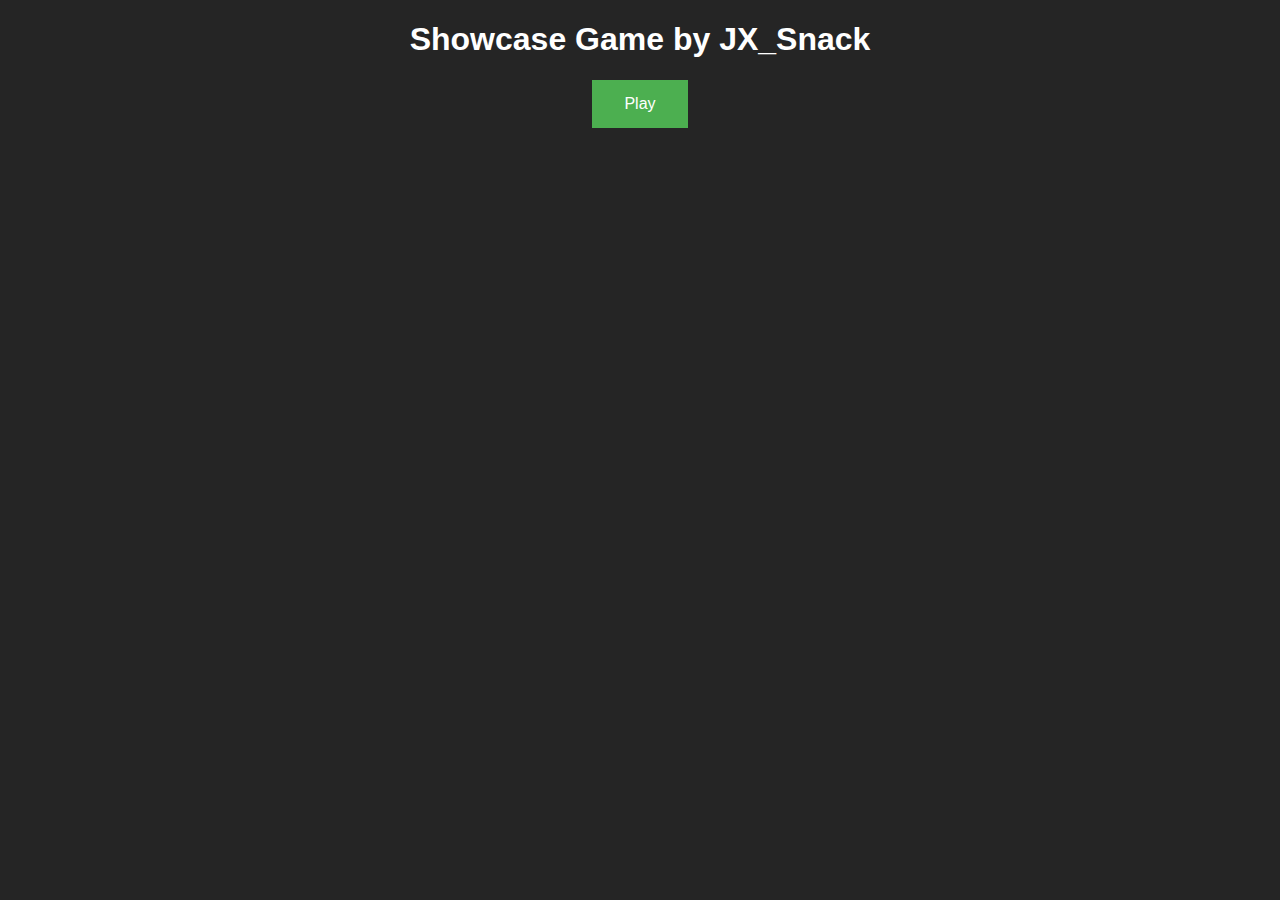
<file: ShowcaseGame/out/HTMLPlus/index.html>
<!DOCTYPE html>
<html lang="en">

<head>
  <meta name="description" content="Crystal Studio Game" />
  <meta charset="utf-8">
  <title>Showcase Game - Crystal Studio</title>
  <meta name="viewport" content="width=device-width, initial-scale=1">
  <link rel="stylesheet" href="css/style.css">
</head>

<body>
	<center>
		<h1>Showcase Game by JX_Snack</h1>
		<button onclick="window.location.replace('player.html')">Play</button><br/>
	</center>
</body>
</file>
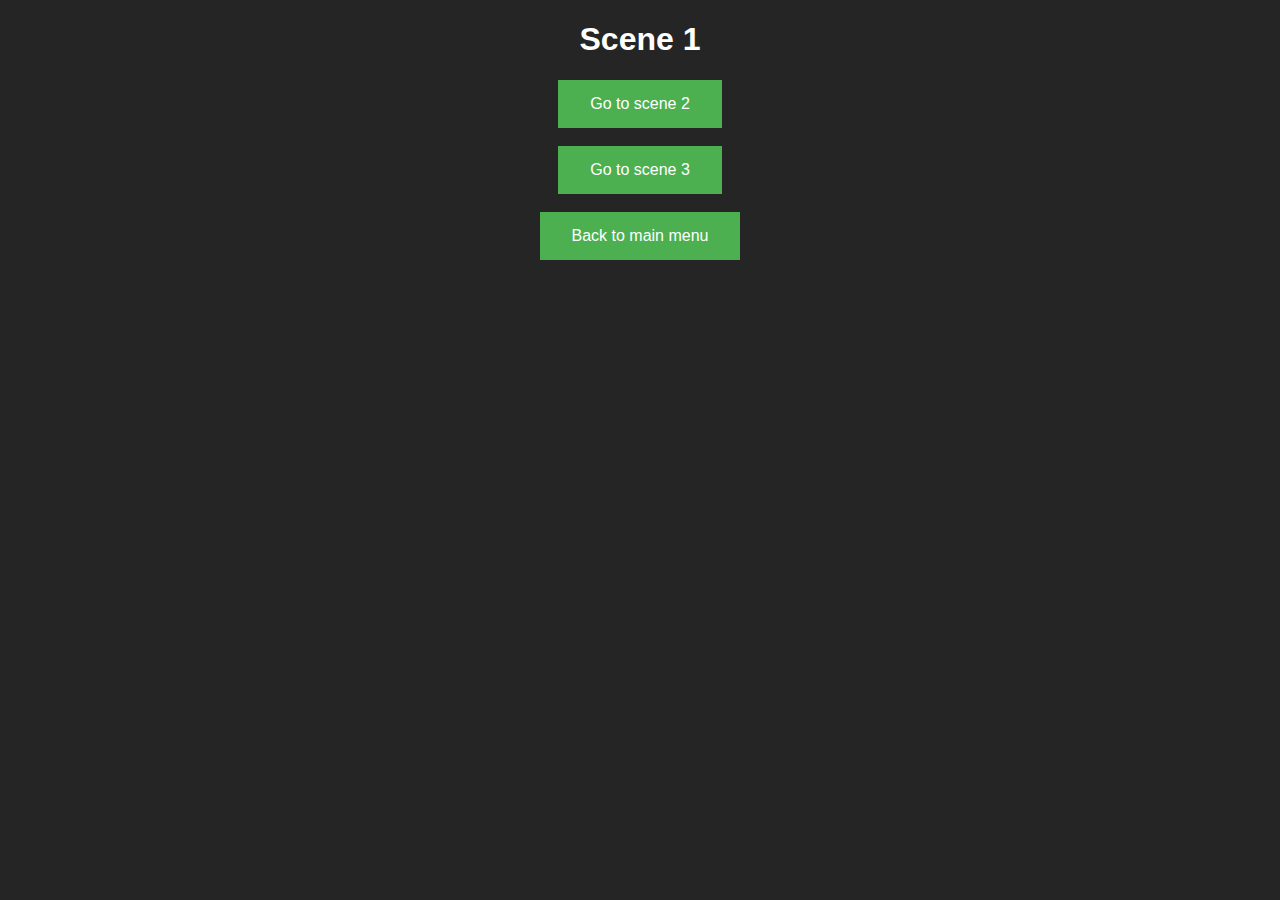
<file: ShowcaseGame/out/HTMLPlus/player.html>
<!DOCTYPE html>
<html lang="en">

<head>
  <meta name="description" content="Crystal Studio Game" />
  <meta charset="utf-8">
  <title>Showcase Game - Crystal Studio</title>
  <meta name="viewport" content="width=device-width, initial-scale=1">
  <link rel="stylesheet" href="css/style.css">
</head>

<body>
	<center>
		<h1 id="title">PLAYER</h1>
		<div id="buttons">

        </div>
	</center>
</body>

<script>
  var game = [{'title': 'Scene 1', 'buttons': [['Go to scene 2', 2], ['Go to scene 3', 3]]}, {'title': 'Scene 2', 'buttons': [['Go to scene 1', 1], ['Go to scene 3', 3]]}, {'title': 'Scene 3', 'buttons': [['Go to scene 1', 1], ['Go to scene 2', 2]]}]
  var game_running = true
  var current_scene = 0

  function setText(id, text) {
    document.getElementById(id).innerHTML = text;
  }

  function updateScene(scene) {
    current_scene = scene;
    setText("title", game[scene]["title"])
    clearDiv("buttons")

    for (let i2 = 0; i2 < game[current_scene]["buttons"].length;) {
      createButton(game[current_scene]["buttons"][i2][0], game[current_scene]["buttons"][i2][1])
      i2++;
    }

    createMainMenuButton("Back to main menu")
  }

  function clearDiv(id) {
    var div = document.getElementById(id);
    while (div.firstChild) {
      div.removeChild(div.firstChild);
    }
  }

  function createButton(name, next_scene) {
    var btn = document.createElement("button")
    btn.innerHTML = name
    btn.onclick = function () {
      next_scene--;
      updateScene(next_scene);
    };


    document.getElementById("buttons").appendChild(btn)
    btn = null

    var br = document.createElement("br")
    document.getElementById("buttons").appendChild(br)
    br = null

    var br = document.createElement("br")
    document.getElementById("buttons").appendChild(br)
    br = null
  }

  function createMainMenuButton(name) {
    var btn = document.createElement("button")
    btn.innerHTML = name
    btn.onclick = function () {
      window.location.replace("index.html");
    }

    document.getElementById("buttons").appendChild(btn)
    btn = null
  }


  updateScene(0)
</script>
</file>
<file: ShowcaseGame/out/HTMLPlus/css/style.css>
html {
	background-color: #252525ff;
	color: white;
	font-family: Arial;
}

button {
  background-color: #4CAF50; /* Green */
  border: none;
  color: white;
  padding: 15px 32px;
  text-align: center;
  text-decoration: none;
  display: inline-block;
  font-size: 16px;
  cursor: pointer;
}
</file>
